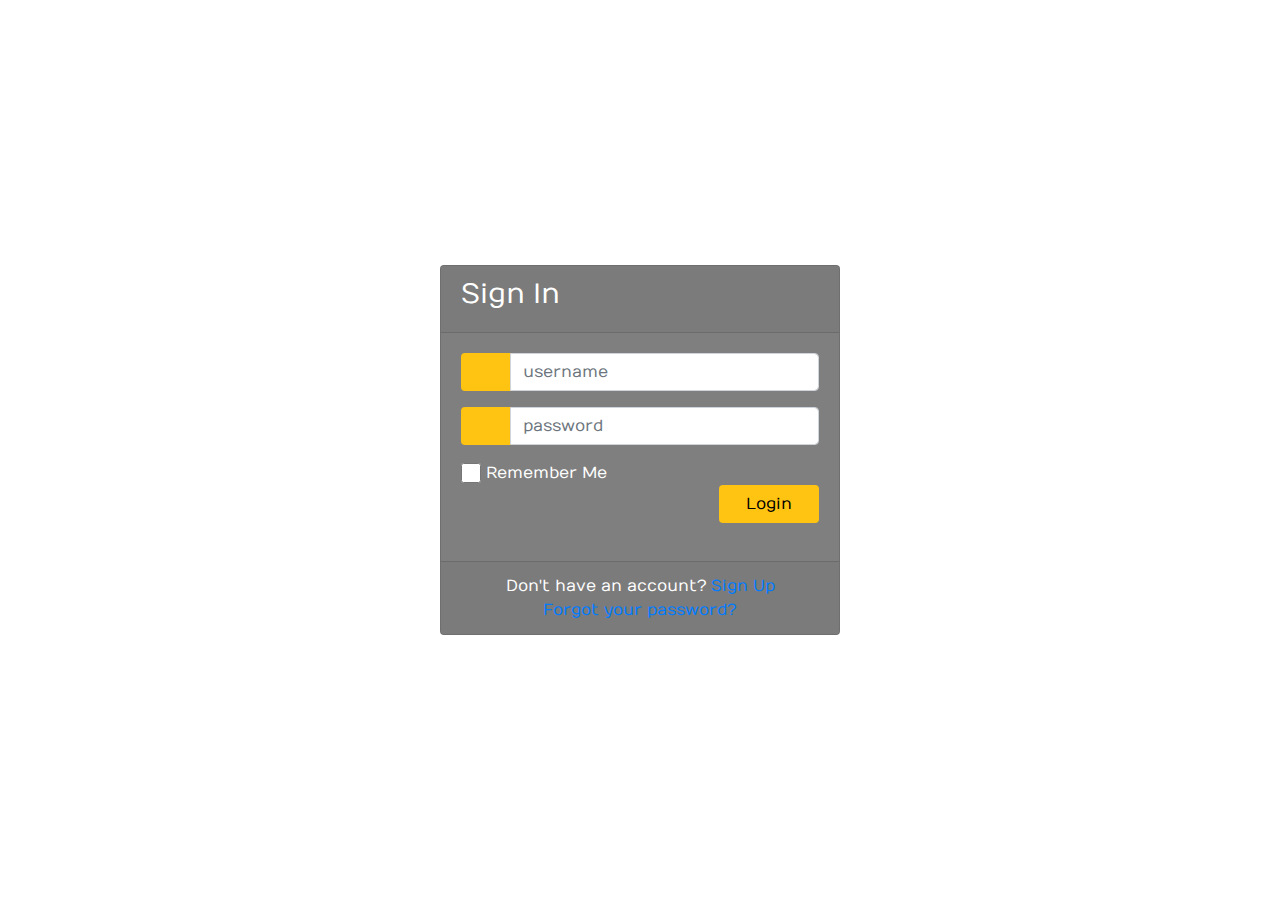
<file: login.html>
<link href="//maxcdn.bootstrapcdn.com/bootstrap/4.1.1/css/bootstrap.min.css" rel="stylesheet" id="bootstrap-css">
<script src="//maxcdn.bootstrapcdn.com/bootstrap/4.1.1/js/bootstrap.min.js"></script>
<script src="//cdnjs.cloudflare.com/ajax/libs/jquery/3.2.1/jquery.min.js"></script>
<!------ Include the above in your HEAD tag ---------->

<!DOCTYPE html>
<html>
<head>
	<title>Login Page</title>
   <!--Made with love by Mutiullah Samim -->
   
	<!--Bootsrap 4 CDN-->
	<link rel="stylesheet" href="https://stackpath.bootstrapcdn.com/bootstrap/4.1.3/css/bootstrap.min.css" integrity="sha384-MCw98/SFnGE8fJT3GXwEOngsV7Zt27NXFoaoApmYm81iuXoPkFOJwJ8ERdknLPMO" crossorigin="anonymous">
    
    <!--Fontawesome CDN-->
	<link rel="stylesheet" href="https://use.fontawesome.com/releases/v5.3.1/css/all.css" integrity="sha384-mzrmE5qonljUremFsqc01SB46JvROS7bZs3IO2EmfFsd15uHvIt+Y8vEf7N7fWAU" crossorigin="anonymous">

	<!--Custom styles-->
	<link rel="stylesheet" type="text/css" href="login.css">
</head>
<body>
<div class="container">
	<div class="d-flex justify-content-center h-100">
		<div class="card">
			<div class="card-header">
				<h3>Sign In</h3>
				<div class="d-flex justify-content-end social_icon">
					<span><i class="fab fa-facebook-square"></i></span>
					<span><i class="fab fa-google-plus-square"></i></span>
					<span><i class="fab fa-twitter-square"></i></span>
				</div>
			</div>
			<div class="card-body">
				<div>
					<div class="input-group form-group">
						<div class="input-group-prepend">
							<span class="input-group-text"><i class="fas fa-user"></i></span>
						</div>
						<input id="user" type="text" class="form-control" placeholder="username">
						
					</div>
					<div class="input-group form-group">
						<div class="input-group-prepend">
							<span class="input-group-text"><i class="fas fa-key"></i></span>
						</div>
						<input id="password" type="password" class="form-control" placeholder="password">
					</div>
					<div class="row align-items-center remember">
						<input type="checkbox">Remember Me
					</div>
					<div class="form-group">
						<input type="button" value="Login" class="btn float-right login_btn" id="submit" onclick="submitForm();">
					</div>
				</div>
			</div>
			<div class="card-footer">
				<div class="d-flex justify-content-center links">
					Don't have an account?<a href="#">Sign Up</a>
				</div>
				<div class="d-flex justify-content-center">
					<a href="#">Forgot your password?</a>
				</div>
			</div>
		</div>
	</div>
</div>
</body>
<script src="navigation.js"></script>
</html>
</file>
<file: login.css>
/* Made with love by Mutiullah Samim*/

@import url('https://fonts.googleapis.com/css?family=Numans');

html,body{
background-image: url('http://getwallpapers.com/wallpaper/full/a/5/d/544750.jpg');
background-size: cover;
background-repeat: no-repeat;
height: 100%;
font-family: 'Numans', sans-serif;
}

.container{
height: 100%;
align-content: center;
}

.card{
height: 370px;
margin-top: auto;
margin-bottom: auto;
width: 400px;
background-color: rgba(0,0,0,0.5) !important;
}

.social_icon span{
font-size: 60px;
margin-left: 10px;
color: #FFC312;
}

.social_icon span:hover{
color: white;
cursor: pointer;
}

.card-header h3{
color: white;
}

.social_icon{
position: absolute;
right: 20px;
top: -45px;
}

.input-group-prepend span{
width: 50px;
background-color: #FFC312;
color: black;
border:0 !important;
}

input:focus{
outline: 0 0 0 0  !important;
box-shadow: 0 0 0 0 !important;

}

.remember{
color: white;
}

.remember input
{
width: 20px;
height: 20px;
margin-left: 15px;
margin-right: 5px;
}

.login_btn{
color: black;
background-color: #FFC312;
width: 100px;
}

.login_btn:hover{
color: black;
background-color: white;
}

.links{
color: white;
}

.links a{
margin-left: 4px;
}
</file>
